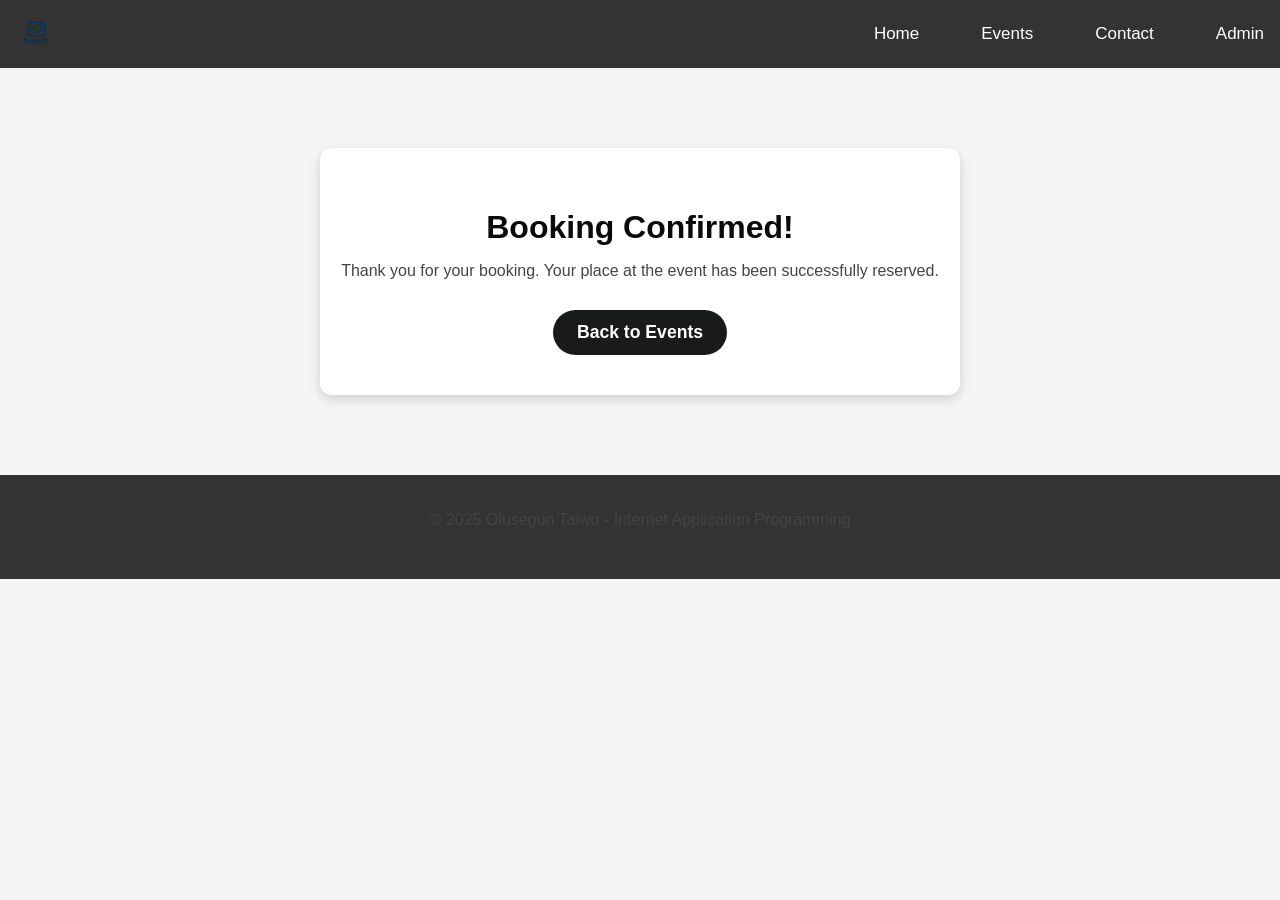
<file: wwwroot/booking-confirmed.html>
<html>
<head>
    <title>Booking Confirmed</title>
    <meta name="viewport" content="width=device-width, initial-scale=1">
    <style>

        @media (min-width: 600px) {

  #nav-links {
    display: flex !important;
    gap: 20px;
  }

  .topnav a.icon {
    display: none !important;
  }

  #nav-links a {
    display: inline-block;
  }

  .topnav {
    display: flex;
    align-items: center;
    justify-content: space-between;
  }
}

@media (min-width: 1000px) {
  #nav-links {
    gap: 30px;
  }

  .logo img {
    height: 50px;
  }
}



.topnav {
  display: flex;
  overflow: hidden;
  background-color: #333;
  position: relative;
}

.topnav #nav-links {
  display: none;
}

.topnav a {
  color: white;
  padding: 14px 16px;
  text-decoration: none;
  font-size: 17px;
  display: block;
}

.topnav a.icon {
  background: black;
  display: block;
  position: absolute;
  right: 0;
  top: 0;
}

.topnav a:hover {
  background-color: #ddd;
  color: black;
}


.logo img {
  height: 40px;
  width: auto;
  vertical-align: middle;
}

        body {
            font-family: "Lato", sans-serif;
            background-color: #f5f5f5;
            margin: 0;
            padding: 0;
            text-align: center;
        }

        .confirmation-container {
            max-width: 600px;
            margin: 80px auto;
            background: white;
            padding: 40px 20px;
            border-radius: 12px;
            box-shadow: 0 4px 12px rgba(0, 0, 0, 0.15);
        }

        h1 {
            color: #0a0a0a;
            margin-bottom: 15px;
        }

        p {
            color: #444;
            font-size: 1rem;
            margin-bottom: 30px;
        }

        .back-btn {
            display: inline-block;
            background-color: #191b1a;
            color: white;
            padding: 12px 24px;
            text-decoration: none;
            border-radius: 25px;
            font-size: 1.1rem;
            font-weight: 600;
            transition: 0.3s ease;
        }

        .site-footer {
    background-color: #333;
    color: white;
    text-align: center;
    padding: 15px 10px;
    font-size: 0.9rem;
    margin-top: 40px;
}

@media (min-width: 768px) {
    .site-footer {
        font-size: 1rem;
        padding: 20px;
    }
}

    </style>
</head>

<body>

    <div class="mobile-container">

<div class="topnav">
  <a href="index.html" class="logo">
    <img src="images/company_logo.png" alt="Site Logo">
    </a>
  <div id="nav-links">
    <a href="index.html">Home</a>
    <a href="events.html">Events</a>
    <a href="contact.html">Contact</a>
    <a href="admin.html">Admin</a>
  </div>
  <a href="javascript:void(0);" class="icon" onclick="myFunction()">
    <i class="fa fa-bars"></i>
  </a>
</div>



</div>

<script>
function myFunction() {
  var x = document.getElementById("nav-links");
  if (x.style.display === "block") {
    x.style.display = "none";
  } else {
    x.style.display = "block";
  }
}
</script>

    <div class="confirmation-container">
        <h1>Booking Confirmed!</h1>
        <p>Thank you for your booking. Your place at the event has been successfully reserved.</p>

        <a href="events.html" class="back-btn">Back to Events</a>
    </div>

<footer class="site-footer">
    <p>© 2025 Olusegun Taiwo - Internet Application Programming</p>
</footer>
</body>
</html>
</file>
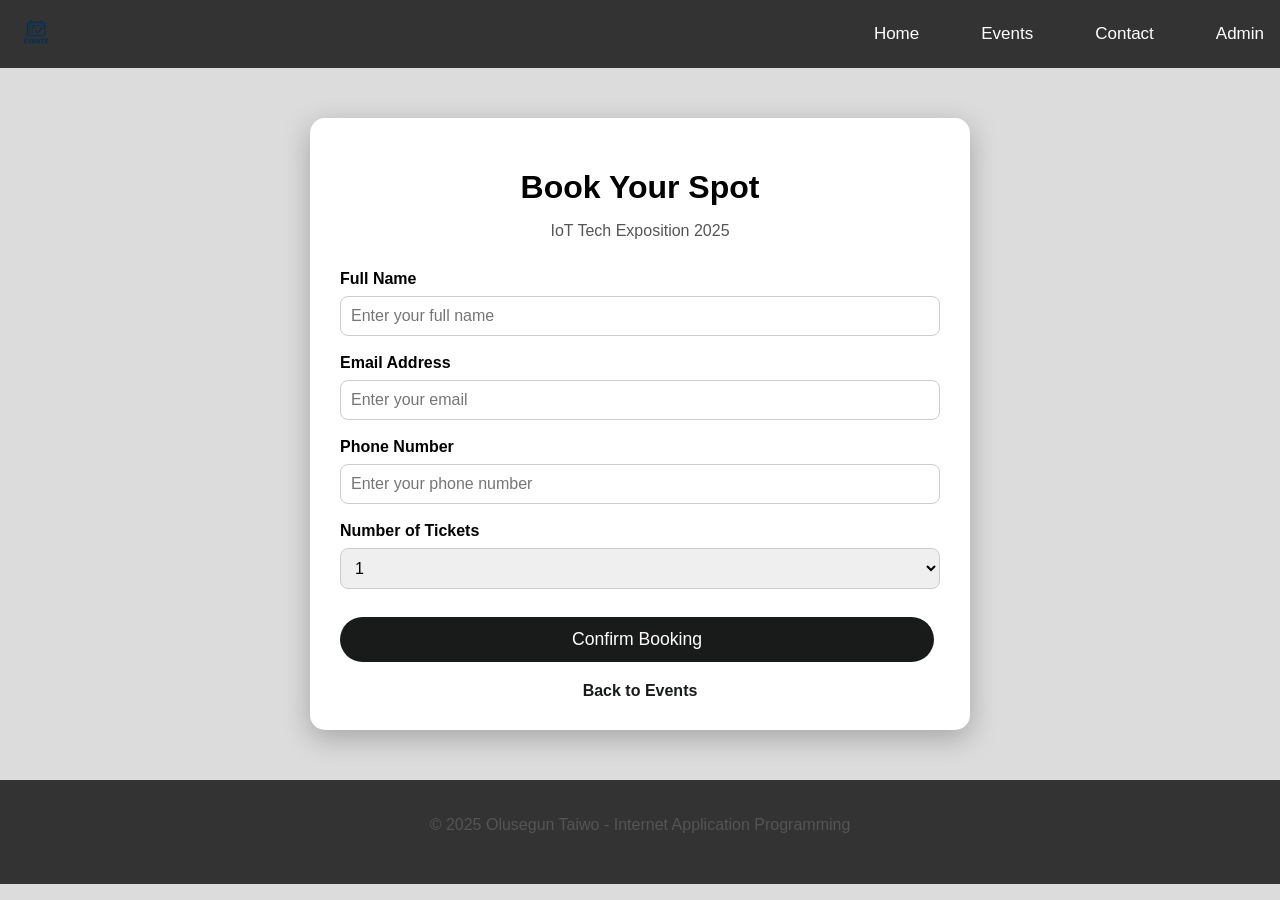
<file: wwwroot/booking1.html>
<html>
<head>
    <meta charset="UTF-8">
    <meta name="viewport" content="width=device-width, initial-scale=1">

    <style>

        @media (min-width: 600px) {

  #nav-links {
    display: flex !important;
    gap: 20px;
  }

  .topnav a.icon {
    display: none !important;
  }

  #nav-links a {
    display: inline-block;
  }

  .topnav {
    display: flex;
    align-items: center;
    justify-content: space-between;
  }
}

@media (min-width: 1000px) {
  #nav-links {
    gap: 30px;
  }

  .logo img {
    height: 50px;
  }
}



.topnav {
  display: flex;
  overflow: hidden;
  background-color: #333;
  position: relative;
}

.topnav #nav-links {
  display: none;
}

.topnav a {
  color: white;
  padding: 14px 16px;
  text-decoration: none;
  font-size: 17px;
  display: block;
}

.topnav a.icon {
  background: black;
  display: block;
  position: absolute;
  right: 0;
  top: 0;
}

.topnav a:hover {
  background-color: #ddd;
  color: black;
}


.logo img {
  height: 40px;
  width: auto;
  vertical-align: middle;
}



        body {
            margin: 0;
            padding: 0;
            background: gainsboro;
            font-family: Arial, Helvetica, sans-serif
        }

        .booking-container {
            max-width: 600px;
            margin: 50px auto;
            background: white;
            padding: 30px;
            border-radius: 15px;
            box-shadow: 0 8px 28px rgba(0, 0, 0, 0.25);
        }

        h1 {
            text-align: center;
            margin-bottom: 10px;
            font-size: 2rem;
        }

        p {
            text-align: center;
            margin-bottom: 30px;
            color: #555;
            font-size: 1rem;
        }

        .form-group {
            margin-bottom: 18px;
        }

        label {
            display: block;
            margin-bottom: 8px;
            font-weight: bold;
        }

        input, select {
            width: 100%;
            padding: 10px;
            border: 1px solid #ccc;
            border-radius: 8px;
            font-size: 1rem;
        }

        input:focus, select:focus {
            border-color: #191b1a;
            outline: none;
        }

        .submit-btn {
            display: inline-block;
             width: 95%;
            background: #191b1a;
            color: white;
            padding: 12px;
            font-size: 1.1rem;
            text-align: center;
            text-decoration: none;
            border-radius: 25px;
            border: none;
            cursor: pointer;
            transition: 0.3s ease;
            margin-top: 10px;
        }

        .submit-btn:hover {
            background: #191b1a;
            transform: scale(1.03);
        }

        .back-btn {
            display: block;
            text-align: center;
            margin-top: 20px;
            color: #191b1a;
            text-decoration: none;
            font-weight: bold;
        }

        .back-btn:hover {
            text-decoration: underline;
        }

        .site-footer {
    background-color: #333;
    color: white;
    text-align: center;
    padding: 15px 10px;
    font-size: 0.9rem;
    margin-top: 40px;
}

@media (min-width: 768px) {
    .site-footer {
        font-size: 1rem;
        padding: 20px;
    }
}
    </style>
</head>

<body>

<div class="mobile-container">

<div class="topnav">
  <a href="index.html" class="logo">
    <img src="images/company_logo.png" alt="Site Logo">
    </a>
  <div id="nav-links">
    <a href="index.html">Home</a>
    <a href="events.html">Events</a>
    <a href="contact.html">Contact</a>
    <a href="admin.html">Admin</a>
  </div>
  <a href="javascript:void(0);" class="icon" onclick="myFunction()">
    <i class="fa fa-bars"></i>
  </a>
</div>



</div>

<script>
function myFunction() {
  var x = document.getElementById("nav-links");
  if (x.style.display === "block") {
    x.style.display = "none";
  } else {
    x.style.display = "block";
  }
}
</script>

    <div class="booking-container">
        <h1>Book Your Spot</h1>
        <p>IoT Tech Exposition 2025</p>
        <form>
            <div class="form-group">
                <label>Full Name</label>
                <input type="text" placeholder="Enter your full name" required>
            </div>

            <div class="form-group">
                <label>Email Address</label>
                <input type="email" placeholder="Enter your email" required>
            </div>

            <div class="form-group">
                <label>Phone Number</label>
                <input type="tel" placeholder="Enter your phone number" required>
            </div>

            <div class="form-group">
                <label>Number of Tickets</label>
                <select>
                    <option>1</option>
                    <option>2</option>
                    <option>3</option>
                    <option>4</option>
                    <option>5</option>
                </select>
             </div>

            <a href="booking-confirmed.html" class="submit-btn"> Confirm Booking</a>
            
        </form>

        <a href="events.html" class="back-btn"> Back to Events</a>
    </div>


<footer class="site-footer">
    <p>© 2025 Olusegun Taiwo - Internet Application Programming</p>
</footer>
</body>
</html>
</file>
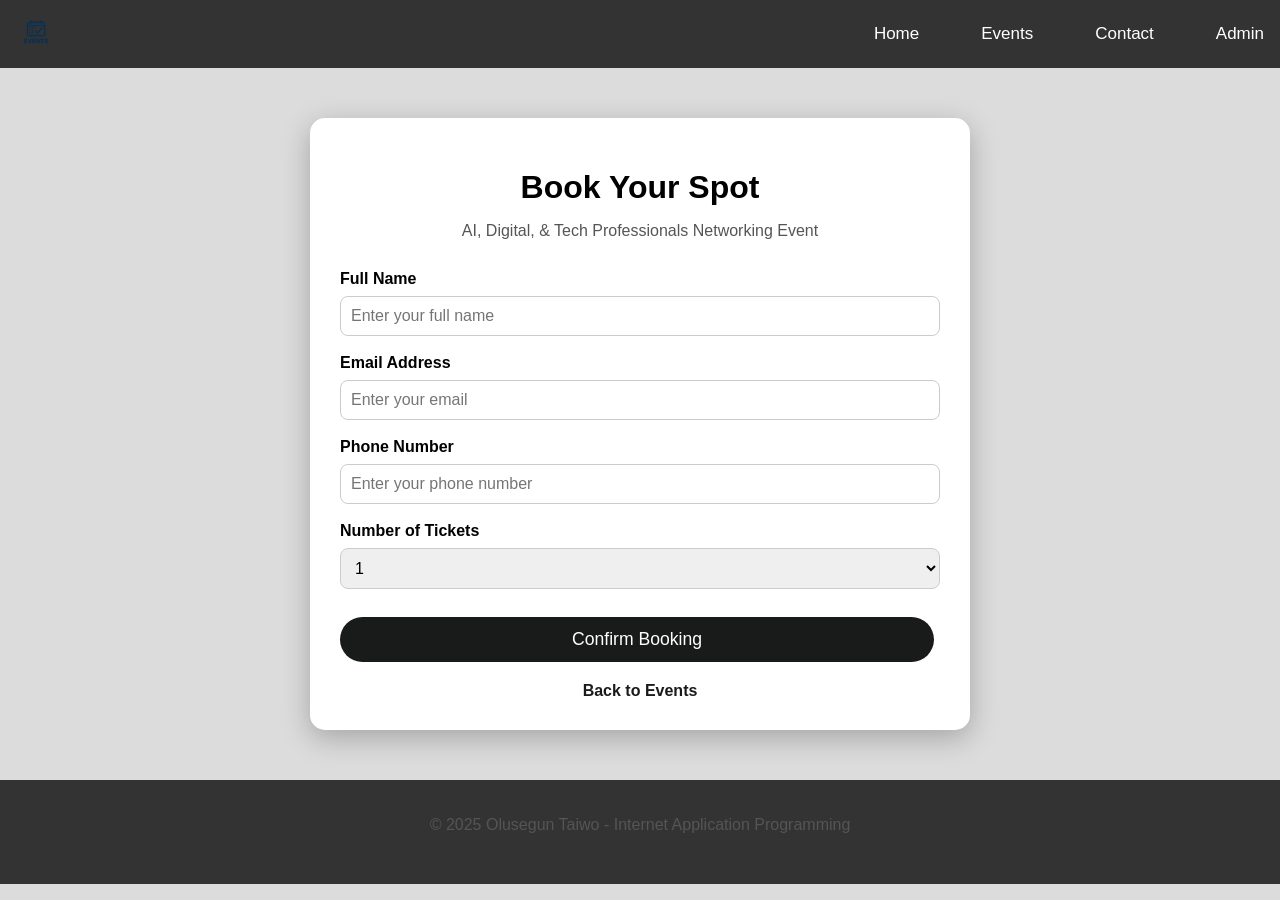
<file: wwwroot/booking2.html>
<html>
<head>
    <meta charset="UTF-8">
    <meta name="viewport" content="width=device-width, initial-scale=1">

    <style>

        @media (min-width: 600px) {

  #nav-links {
    display: flex !important;
    gap: 20px;
  }

  .topnav a.icon {
    display: none !important;
  }

  #nav-links a {
    display: inline-block;
  }

  .topnav {
    display: flex;
    align-items: center;
    justify-content: space-between;
  }
}

@media (min-width: 1000px) {
  #nav-links {
    gap: 30px;
  }

  .logo img {
    height: 50px;
  }
}



.topnav {
  display: flex;
  overflow: hidden;
  background-color: #333;
  position: relative;
}

.topnav #nav-links {
  display: none;
}

.topnav a {
  color: white;
  padding: 14px 16px;
  text-decoration: none;
  font-size: 17px;
  display: block;
}

.topnav a.icon {
  background: black;
  display: block;
  position: absolute;
  right: 0;
  top: 0;
}

.topnav a:hover {
  background-color: #ddd;
  color: black;
}


.logo img {
  height: 40px;
  width: auto;
  vertical-align: middle;
}



        body {
            margin: 0;
            padding: 0;
            background: gainsboro;
            font-family: Arial, Helvetica, sans-serif
        }

        .booking-container {
            max-width: 600px;
            margin: 50px auto;
            background: white;
            padding: 30px;
            border-radius: 15px;
            box-shadow: 0 8px 28px rgba(0, 0, 0, 0.25);
        }

        h1 {
            text-align: center;
            margin-bottom: 10px;
            font-size: 2rem;
        }

        p {
            text-align: center;
            margin-bottom: 30px;
            color: #555;
            font-size: 1rem;
        }

        .form-group {
            margin-bottom: 18px;
        }

        label {
            display: block;
            margin-bottom: 8px;
            font-weight: bold;
        }

        input, select {
            width: 100%;
            padding: 10px;
            border: 1px solid #ccc;
            border-radius: 8px;
            font-size: 1rem;
        }

        input:focus, select:focus {
            border-color: #191b1a;
            outline: none;
        }

        .submit-btn {
            display: inline-block;
             width: 95%;
            background: #191b1a;
            color: white;
            padding: 12px;
            font-size: 1.1rem;
            text-align: center;
            text-decoration: none;
            border-radius: 25px;
            border: none;
            cursor: pointer;
            transition: 0.3s ease;
            margin-top: 10px;
        }

        .submit-btn:hover {
            background: #191b1a;
            transform: scale(1.03);
        }

        .back-btn {
            display: block;
            text-align: center;
            margin-top: 20px;
            color: #191b1a;
            text-decoration: none;
            font-weight: bold;
        }

        .back-btn:hover {
            text-decoration: underline;
        }

        .site-footer {
    background-color: #333;
    color: white;
    text-align: center;
    padding: 15px 10px;
    font-size: 0.9rem;
    margin-top: 40px;
}

@media (min-width: 768px) {
    .site-footer {
        font-size: 1rem;
        padding: 20px;
    }
}
    </style>
</head>

<body>

<div class="mobile-container">

<div class="topnav">
  <a href="index.html" class="logo">
    <img src="images/company_logo.png" alt="Site Logo">
    </a>
  <div id="nav-links">
    <a href="index.html">Home</a>
    <a href="events.html">Events</a>
    <a href="contact.html">Contact</a>
    <a href="admin.html">Admin</a>
  </div>
  <a href="javascript:void(0);" class="icon" onclick="myFunction()">
    <i class="fa fa-bars"></i>
  </a>
</div>



</div>

<script>
function myFunction() {
  var x = document.getElementById("nav-links");
  if (x.style.display === "block") {
    x.style.display = "none";
  } else {
    x.style.display = "block";
  }
}
</script>

    <div class="booking-container">
        <h1>Book Your Spot</h1>
        <p>AI, Digital, & Tech Professionals Networking Event</p>
        <form>
            <div class="form-group">
                <label>Full Name</label>
                <input type="text" placeholder="Enter your full name" required>
            </div>

            <div class="form-group">
                <label>Email Address</label>
                <input type="email" placeholder="Enter your email" required>
            </div>

            <div class="form-group">
                <label>Phone Number</label>
                <input type="tel" placeholder="Enter your phone number" required>
            </div>

            <div class="form-group">
                <label>Number of Tickets</label>
                <select>
                    <option>1</option>
                    <option>2</option>
                    <option>3</option>
                    <option>4</option>
                    <option>5</option>
                </select>
             </div>

            <a href="booking-confirmed.html" class="submit-btn"> Confirm Booking</a>
            
        </form>

        <a href="events.html" class="back-btn"> Back to Events</a>
    </div>

<footer class="site-footer">
    <p>© 2025 Olusegun Taiwo - Internet Application Programming</p>
</footer>
</body>
</html>
</file>
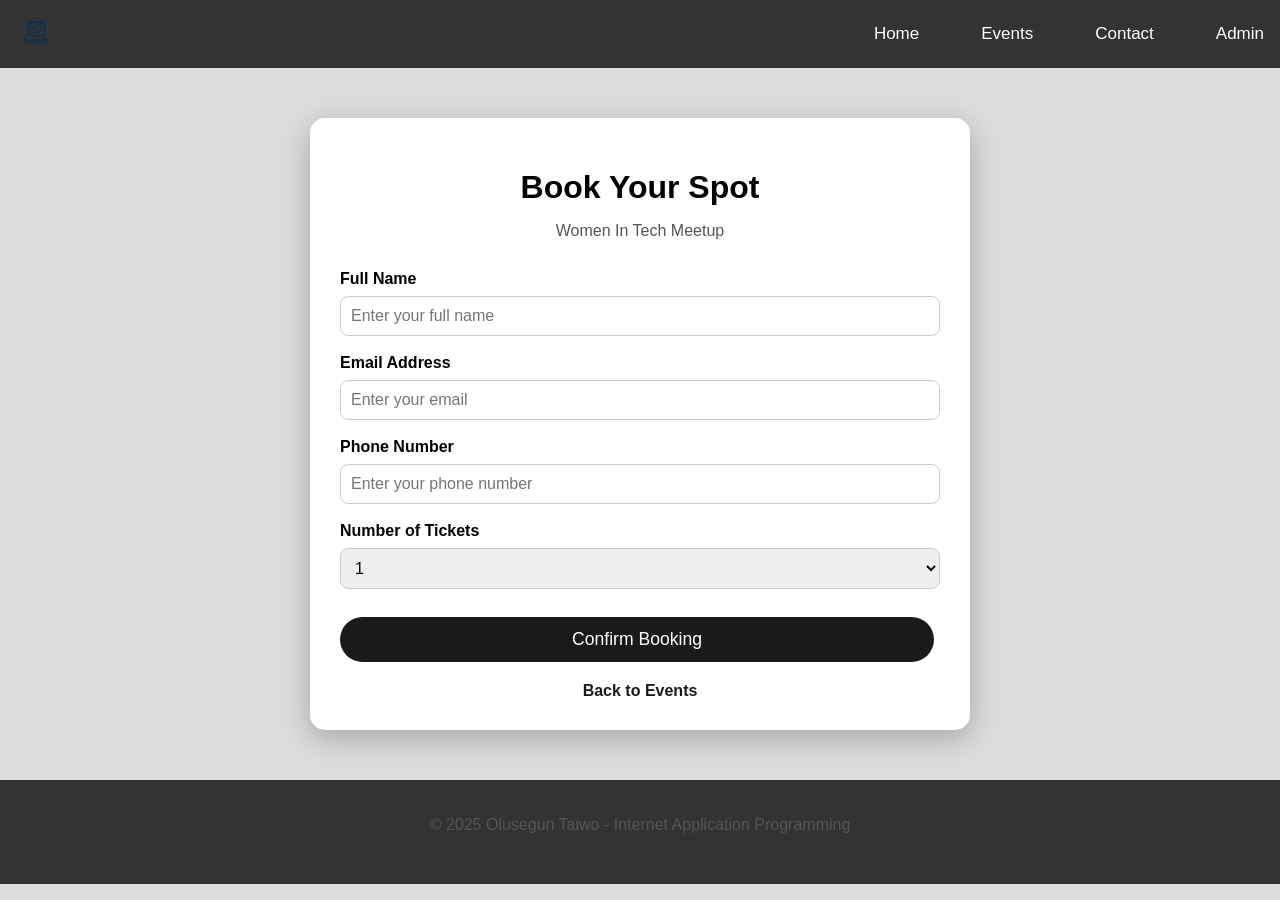
<file: wwwroot/booking3.html>
<html>
<head>
    <meta charset="UTF-8">
    <meta name="viewport" content="width=device-width, initial-scale=1">

    <style>

        @media (min-width: 600px) {

  #nav-links {
    display: flex !important;
    gap: 20px;
  }

  .topnav a.icon {
    display: none !important;
  }

  #nav-links a {
    display: inline-block;
  }

  .topnav {
    display: flex;
    align-items: center;
    justify-content: space-between;
  }
}

@media (min-width: 1000px) {
  #nav-links {
    gap: 30px;
  }

  .logo img {
    height: 50px;
  }
}



.topnav {
  display: flex;
  overflow: hidden;
  background-color: #333;
  position: relative;
}

.topnav #nav-links {
  display: none;
}

.topnav a {
  color: white;
  padding: 14px 16px;
  text-decoration: none;
  font-size: 17px;
  display: block;
}

.topnav a.icon {
  background: black;
  display: block;
  position: absolute;
  right: 0;
  top: 0;
}

.topnav a:hover {
  background-color: #ddd;
  color: black;
}


.logo img {
  height: 40px;
  width: auto;
  vertical-align: middle;
}



        body {
            margin: 0;
            padding: 0;
            background: gainsboro;
            font-family: Arial, Helvetica, sans-serif
        }

        .booking-container {
            max-width: 600px;
            margin: 50px auto;
            background: white;
            padding: 30px;
            border-radius: 15px;
            box-shadow: 0 8px 28px rgba(0, 0, 0, 0.25);
        }

        h1 {
            text-align: center;
            margin-bottom: 10px;
            font-size: 2rem;
        }

        p {
            text-align: center;
            margin-bottom: 30px;
            color: #555;
            font-size: 1rem;
        }

        .form-group {
            margin-bottom: 18px;
        }

        label {
            display: block;
            margin-bottom: 8px;
            font-weight: bold;
        }

        input, select {
            width: 100%;
            padding: 10px;
            border: 1px solid #ccc;
            border-radius: 8px;
            font-size: 1rem;
        }

        input:focus, select:focus {
            border-color: #191b1a;
            outline: none;
        }

        .submit-btn {
            display: inline-block;
             width: 95%;
            background: #191b1a;
            color: white;
            padding: 12px;
            font-size: 1.1rem;
            text-align: center;
            text-decoration: none;
            border-radius: 25px;
            border: none;
            cursor: pointer;
            transition: 0.3s ease;
            margin-top: 10px;
        }

        .submit-btn:hover {
            background: #191b1a;
            transform: scale(1.03);
        }

        .back-btn {
            display: block;
            text-align: center;
            margin-top: 20px;
            color: #191b1a;
            text-decoration: none;
            font-weight: bold;
        }

        .back-btn:hover {
            text-decoration: underline;
        }

        .site-footer {
    background-color: #333;
    color: white;
    text-align: center;
    padding: 15px 10px;
    font-size: 0.9rem;
    margin-top: 40px;
}

@media (min-width: 768px) {
    .site-footer {
        font-size: 1rem;
        padding: 20px;
    }
}
    </style>
</head>

<body>

<div class="mobile-container">

<div class="topnav">
  <a href="index.html" class="logo">
    <img src="images/company_logo.png" alt="Site Logo">
    </a>
  <div id="nav-links">
    <a href="index.html">Home</a>
    <a href="events.html">Events</a>
    <a href="contact.html">Contact</a>
    <a href="admin.html">Admin</a>
  </div>
  <a href="javascript:void(0);" class="icon" onclick="myFunction()">
    <i class="fa fa-bars"></i>
  </a>
</div>



</div>

<script>
function myFunction() {
  var x = document.getElementById("nav-links");
  if (x.style.display === "block") {
    x.style.display = "none";
  } else {
    x.style.display = "block";
  }
}
</script>

    <div class="booking-container">
        <h1>Book Your Spot</h1>
        <p>Women In Tech Meetup</p>
        <form>
            <div class="form-group">
                <label>Full Name</label>
                <input type="text" placeholder="Enter your full name" required>
            </div>

            <div class="form-group">
                <label>Email Address</label>
                <input type="email" placeholder="Enter your email" required>
            </div>

            <div class="form-group">
                <label>Phone Number</label>
                <input type="tel" placeholder="Enter your phone number" required>
            </div>

            <div class="form-group">
                <label>Number of Tickets</label>
                <select>
                    <option>1</option>
                    <option>2</option>
                    <option>3</option>
                    <option>4</option>
                    <option>5</option>
                </select>
             </div>

            <a href="booking-confirmed.html" class="submit-btn"> Confirm Booking</a>
            
        </form>

        <a href="events.html" class="back-btn"> Back to Events</a>
    </div>

<footer class="site-footer">
    <p>© 2025 Olusegun Taiwo - Internet Application Programming</p>
</footer>
    
</body>
</html>
</file>
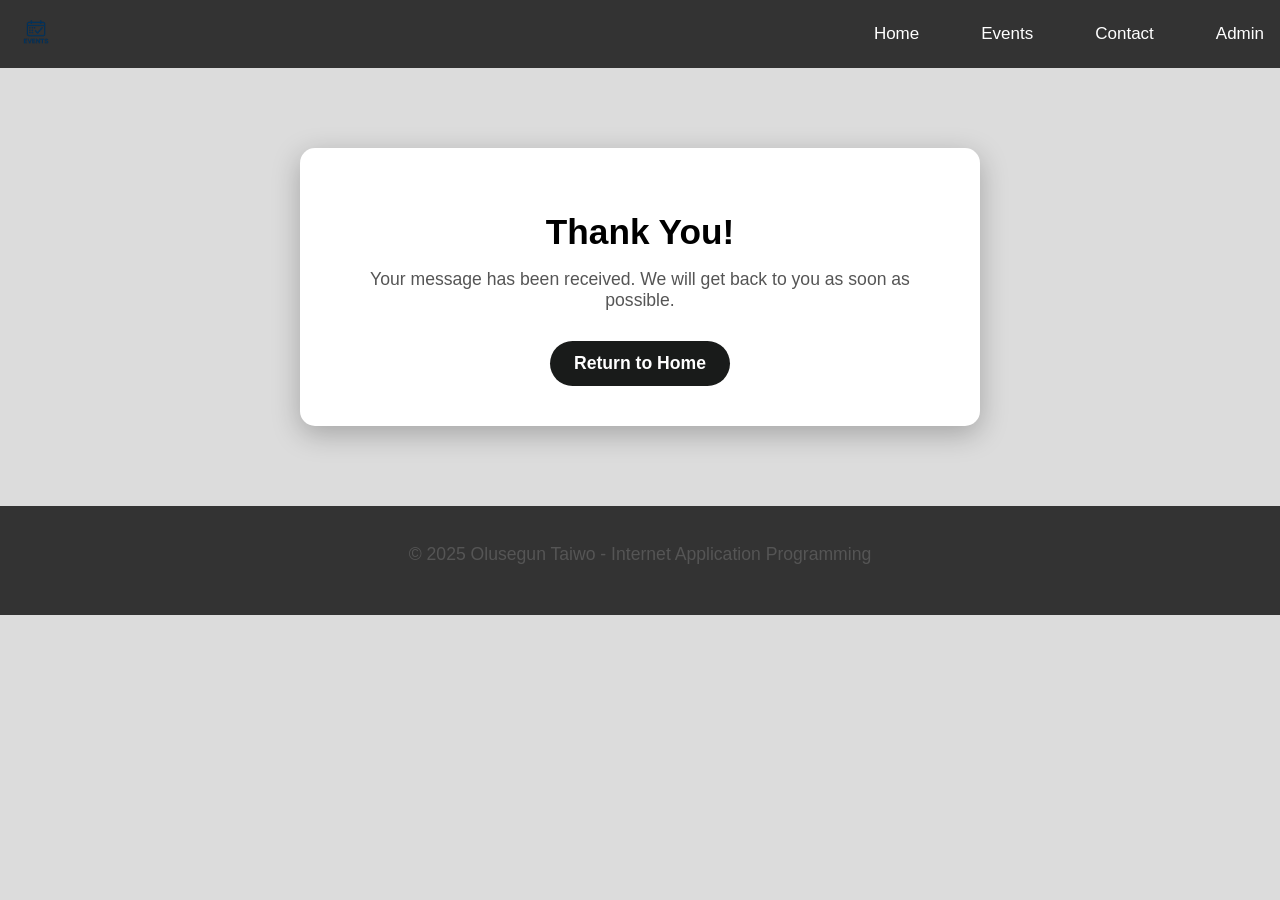
<file: wwwroot/contact-confirmed.html>
<html>
<head>
    <title>Message Received</title>
    <meta name="viewport" content="width=device-width, initial-scale=1">

    <style>
        body {
            margin: 0;
            padding: 0;
            background: gainsboro;
            font-family: Arial, Helvetica, sans-serif
        }

        @media (min-width: 600px) {

  #nav-links {
    display: flex !important;
    gap: 20px;
  }

  .topnav a.icon {
    display: none !important;
  }

  #nav-links a {
    display: inline-block;
  }

  .topnav {
    display: flex;
    align-items: center;
    justify-content: space-between;
  }
}

@media (min-width: 1000px) {
  #nav-links {
    gap: 30px;
  }

  .logo img {
    height: 50px;
  }
}



.topnav {
  display: flex;
  overflow: hidden;
  background-color: #333;
  position: relative;
}

.topnav #nav-links {
  display: none;
}

.topnav a {
  color: white;
  padding: 14px 16px;
  text-decoration: none;
  font-size: 17px;
  display: block;
}

.topnav a.icon {
  background: black;
  display: block;
  position: absolute;
  right: 0;
  top: 0;
}

.topnav a:hover {
  background-color: #ddd;
  color: black;
}


.logo img {
  height: 40px;
  width: auto;
  vertical-align: middle;
}

        .confirmation-container {
            max-width: 600px;
            margin: 80px auto;
            background: white;
            padding: 40px;
            border-radius: 15px;
            box-shadow: 0 8px 28px rgba(0, 0, 0, 0.25);
            text-align: center;
        }

        h1 {
            font-size: 2.2rem;
            margin-bottom: 15px;
        }

        p {
            font-size: 1.1rem;
            color: #555;
            margin-bottom: 30px;
        }

        .back-btn {
            display: inline-block;
            background-color: #191b1a;
            color: white;
            padding: 12px 24px;
            text-decoration: none;
            border-radius: 25px;
            font-size: 1.1rem;
            font-weight: 600;
            transition: 0.3s ease;
        }

        .back-btn:hover {
            background: #202221;
            transform: scale(1.03);
        }

        .site-footer {
    background-color: #333;
    color: white;
    text-align: center;
    padding: 15px 10px;
    font-size: 0.9rem;
    margin-top: 40px;
}

@media (min-width: 768px) {
    .site-footer {
        font-size: 1rem;
        padding: 20px;
    }
}
    </style>
</head>

<body>

    <div class="mobile-container">

<div class="topnav">
  <a href="index.html" class="logo">
    <img src="images/company_logo.png" alt="Site Logo">
    </a>
  <div id="nav-links">
    <a href="index.html">Home</a>
    <a href="events.html">Events</a>
    <a href="contact.html">Contact</a>
    <a href="admin.html">Admin</a>
  </div>
  <a href="javascript:void(0);" class="icon" onclick="myFunction()">
    <i class="fa fa-bars"></i>
  </a>
</div>



</div>

<script>
function myFunction() {
  var x = document.getElementById("nav-links");
  if (x.style.display === "block") {
    x.style.display = "none";
  } else {
    x.style.display = "block";
  }
}
</script>

    <div class="confirmation-container">
        <h1>Thank You!</h1>
        <p>Your message has been received. We will get back to you as soon as possible.</p>

        <a href="index.html" class="back-btn">Return to Home</a>
    </div>

<footer class="site-footer">
    <p>© 2025 Olusegun Taiwo - Internet Application Programming</p>
</footer>

</body>


</html>
</file>
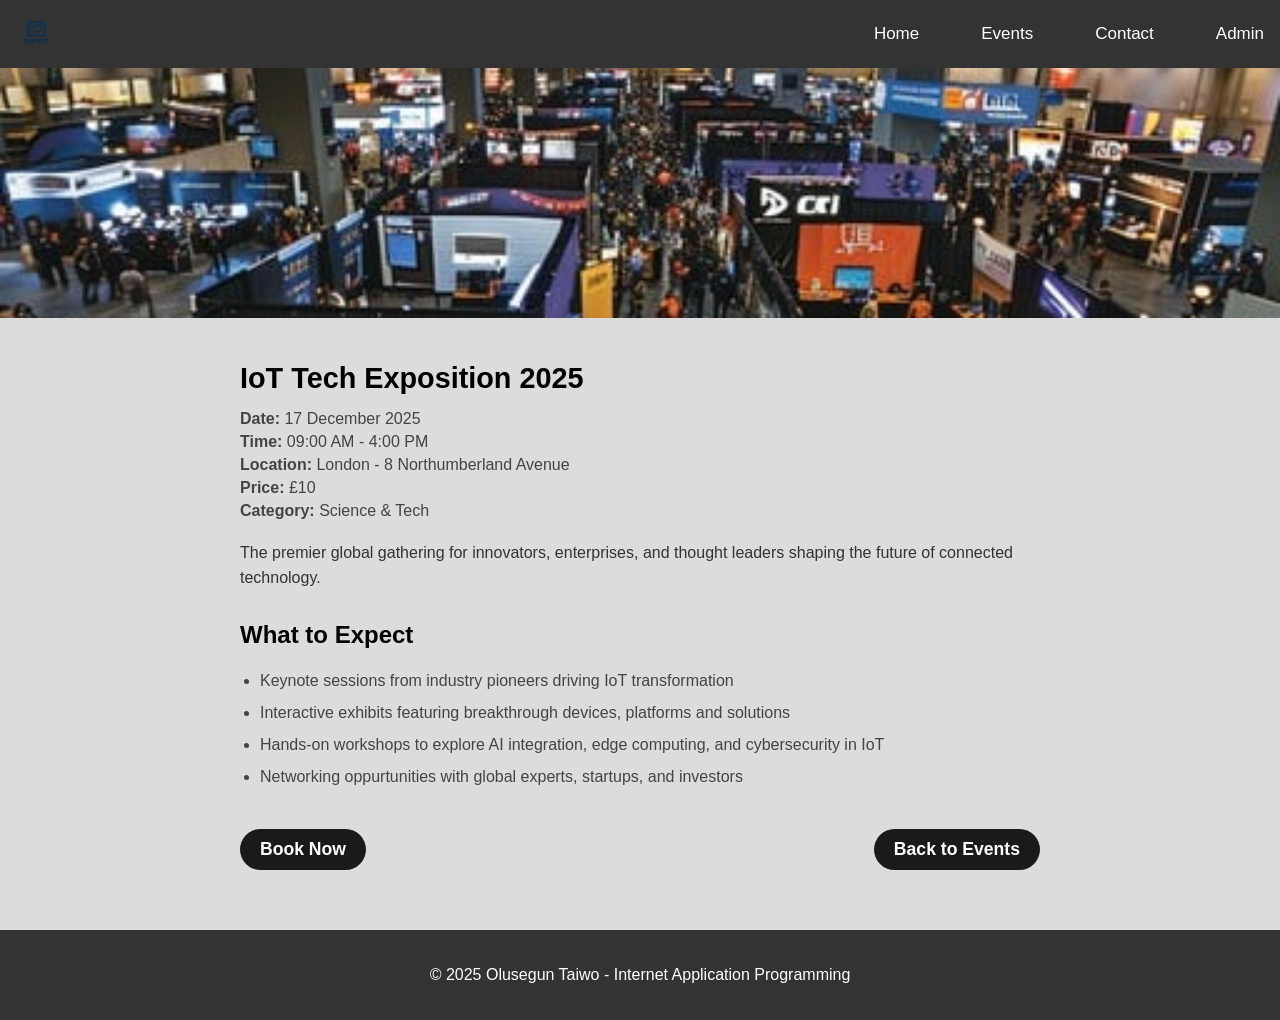
<file: wwwroot/event-detail1.html>
<html>
<meta name="viewport" content="width=device-width, initial-scale=1">
<link rel="stylesheet" href="https://cdnjs.cloudflare.com/ajax/libs/font-awesome/4.7.0/css/font-awesome.min.css">
<style>

    body {
    background-color: gainsboro;
    margin: 0;
    padding: 0;
    font-family: Arial, Helvetica, sans-serif;
    }

    @media (min-width: 600px) {

  #nav-links {
    display: flex !important;
    gap: 20px;
  }

  .topnav a.icon {
    display: none !important;
  }

  #nav-links a {
    display: inline-block;
  }

  .topnav {
    display: flex;
    align-items: center;
    justify-content: space-between;
  }
}

@media (min-width: 1000px) {
  #nav-links {
    gap: 30px;
  }

  .logo img {
    height: 50px;
  }
}



.topnav {
  display: flex;
  overflow: hidden;
  background-color: #333;
  position: relative;
}

.topnav #nav-links {
  display: none;
}

.topnav a {
  color: white;
  padding: 14px 16px;
  text-decoration: none;
  font-size: 17px;
  display: block;
}

.topnav a.icon {
  background: black;
  display: block;
  position: absolute;
  right: 0;
  top: 0;
}

.topnav a:hover {
  background-color: #ddd;
  color: black;
}


.logo img {
  height: 40px;
  width: auto;
  vertical-align: middle;
}

    @media (mind-width: 768px) {
        .event-hero img {
            height: 380px;
        }

        .event-details h1 {
            font-size:2.2rem;
        }

        .event-meta {
            display: grid;
            grid-template-columns: 1fr 1fr;
            gap: 10px 20px;
        }
    }
    

    
    .event-hero img {
        width: 100%;
        height: 250px;
        object-fit: cover;
        object-position: center;
    }

    .event-details {
        padding: 20px;
        max-width: 800px;
        margin: 0 auto;
    }

    .event-details h1 {
        font-size: 1.8rem;
        margin-bottom: 15px;
    }

    .event-meta p {
        margin: 5px 0;
        font-size: 1rem;
        color: #444;
    }

    .event-description {
        margin: 20px 0;
        font-size: 1rem;
        line-height: 1.6;
        color: #333;
    }

    .event-actions {
        display: flex;
        justify-content: space-between;
        align-items: center;
        margin-top: 25px;
    }

    .book-btn {
        display: inline-block;
        margin-top: 15px;
        background-color: #191b1a;
        color: white;
        padding: 10px 20px;
        text-decoration: none;
        border-radius: 25px;
        font-size: 1.1rem;
        font-weight: 600;
        transition: 0.3s ease;  
    }

    .book-btn:hover {
        background-color: #202221;
        transform: scale(1.03);
    }


    .back-link {
        display: inline-block;
        margin-top: 15px;
        background-color: #191b1a;
        color: white;
        padding: 10px 20px;
        text-decoration: none;
        border-radius: 25px;
        font-size: 1.1rem;
        font-weight: 600;
        transition: 0.3s ease;
    }

    .book-btn:hover {
        background-color: #202221;
        transform: scale(1.03);
    }

    .back-link:hover {
        background-color: #202221;
    transform: scale(1.03);
    }

    .what-to-expect {
        margin-top: 30px;
    }

    .what.to.expect h2 {
        font-size: 1.4rem;
        margin-bottom: 10px;
    }

    .what-to-expect ul {
        padding-left: 20px;
    }

    .what-to-expect li {
        margin-bottom: 8px;
        color: #444;
        line-height: 1.5;
    }

    .site-footer {
    background-color: #333;
    color: white;
    text-align: center;
    padding: 15px 10px;
    font-size: 0.9rem;
    margin-top: 40px;
}

@media (min-width: 768px) {
    .site-footer {
        font-size: 1rem;
        padding: 20px;
    }
}
</style>


<body>

<div class="mobile-container">

<div class="topnav">
  <a href="index.html" class="logo">
    <img src="images/company_logo.png" alt="Site Logo">
    </a>
  <div id="nav-links">
    <a href="index.html">Home</a>
    <a href="events.html">Events</a>
    <a href="contact.html">Contact</a>
    <a href="admin.html">Admin</a>
  </div>
  <a href="javascript:void(0);" class="icon" onclick="myFunction()">
    <i class="fa fa-bars"></i>
  </a>
</div>



</div>

<script>
function myFunction() {
  var x = document.getElementById("nav-links");
  if (x.style.display === "block") {
    x.style.display = "none";
  } else {
    x.style.display = "block";
  }
}
</script>

<section class="event-hero">
    <img src="images/Tech_Expo.jpg" alt="Event 1">
</section>

<section class="event-details">

    <h1>IoT Tech Exposition 2025</h1>

    <div class="event-meta">
        <p><strong>Date:</strong> 17 December 2025</p>
        <p><strong>Time:</strong> 09:00 AM - 4:00 PM</p>
        <p><strong>Location:</strong> London - 8 Northumberland Avenue</p>
        <p><strong>Price:</strong> £10</p>
        <p><strong>Category:</strong> Science & Tech</p>
    </div>

    <p class="event-description">
       The premier global gathering for innovators, enterprises, and thought leaders shaping the future of connected technology.
    </p>

    <div class="what-to-expect">
        <h2>What to Expect</h2>
        <ul>
            <li>Keynote sessions from industry pioneers driving IoT transformation</li>
            <li>Interactive exhibits featuring breakthrough devices, platforms and solutions</li>
            <li>Hands-on workshops to explore AI integration, edge computing, and cybersecurity in IoT</li>
            <li>Networking oppurtunities with global experts, startups, and investors</li>   
        </ul>
    </div>
    <div class="event-actions">

    <a href="booking1.html" class="book-btn">Book Now</a>
    <a href="events.html" class="back-link"> Back to Events</a>
    </div>
</section>
<footer class="site-footer">
    <p>© 2025 Olusegun Taiwo - Internet Application Programming</p>
</footer>

</body>
</html>
</file>
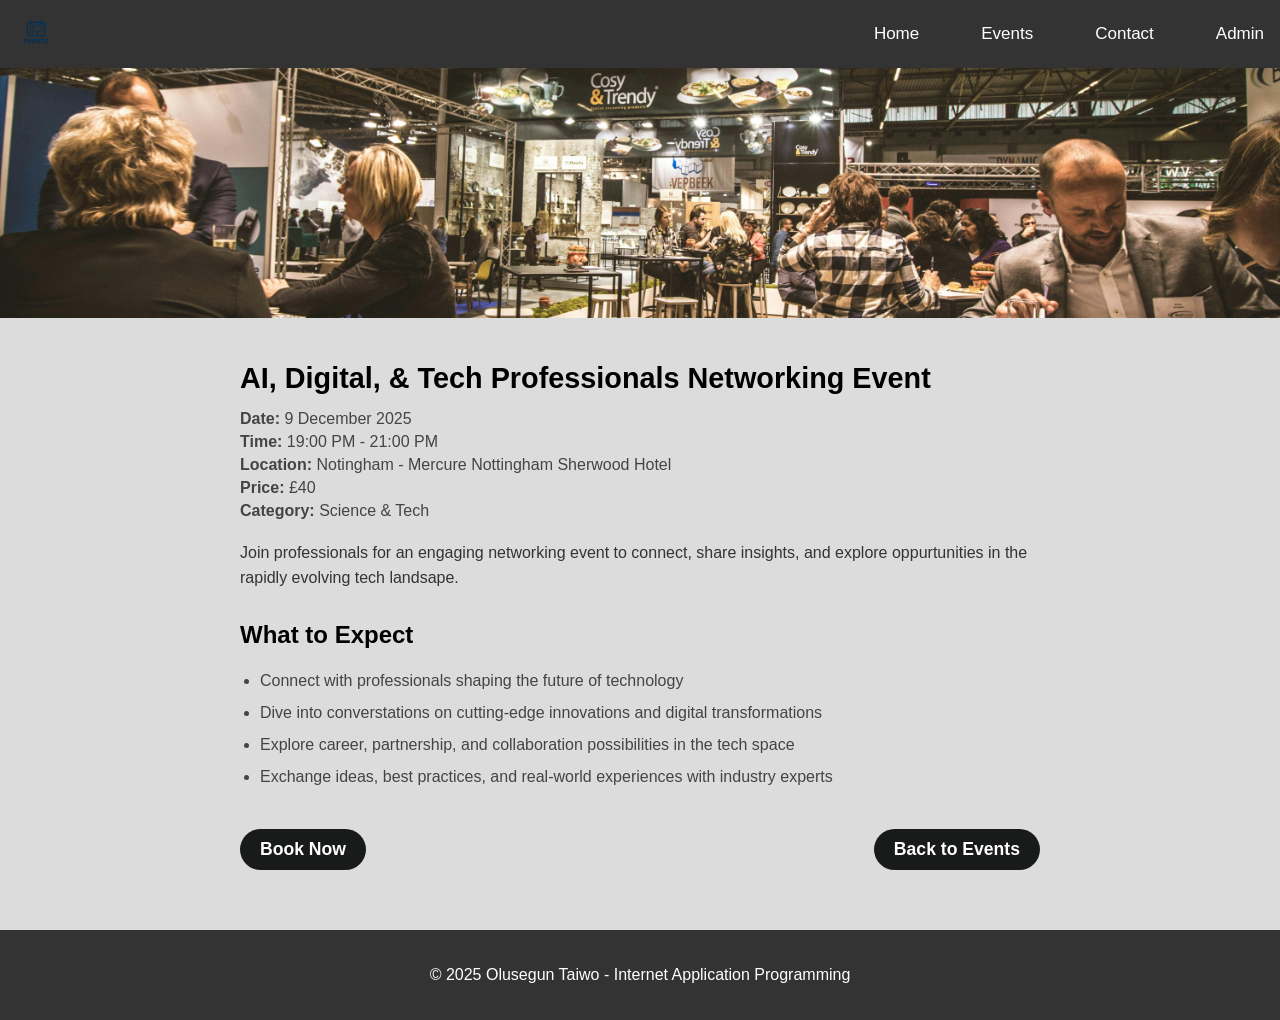
<file: wwwroot/event-detail2.html>
<html>
<meta name="viewport" content="width=device-width, initial-scale=1">
<link rel="stylesheet" href="https://cdnjs.cloudflare.com/ajax/libs/font-awesome/4.7.0/css/font-awesome.min.css">
<style>

    body {
    background-color: gainsboro;
    margin: 0;
    padding: 0;
    font-family: Arial, Helvetica, sans-serif;
    }

    @media (min-width: 600px) {

  #nav-links {
    display: flex !important;
    gap: 20px;
  }

  .topnav a.icon {
    display: none !important;
  }

  #nav-links a {
    display: inline-block;
  }

  .topnav {
    display: flex;
    align-items: center;
    justify-content: space-between;
  }
}

@media (min-width: 1000px) {
  #nav-links {
    gap: 30px;
  }

  .logo img {
    height: 50px;
  }
}



.topnav {
  display: flex;
  overflow: hidden;
  background-color: #333;
  position: relative;
}

.topnav #nav-links {
  display: none;
}

.topnav a {
  color: white;
  padding: 14px 16px;
  text-decoration: none;
  font-size: 17px;
  display: block;
}

.topnav a.icon {
  background: black;
  display: block;
  position: absolute;
  right: 0;
  top: 0;
}

.topnav a:hover {
  background-color: #ddd;
  color: black;
}


.logo img {
  height: 40px;
  width: auto;
  vertical-align: middle;
}

    @media (mind-width: 768px) {
        .event-hero img {
            height: 380px;
        }

        .event-details h1 {
            font-size:2.2rem;
        }

        .event-meta {
            display: grid;
            grid-template-columns: 1fr 1fr;
            gap: 10px 20px;
        }
    }
    

    
    .event-hero img {
        width: 100%;
        height: 250px;
        object-fit: cover;
        object-position: center;
    }

    .event-details {
        padding: 20px;
        max-width: 800px;
        margin: 0 auto;
    }

    .event-details h1 {
        font-size: 1.8rem;
        margin-bottom: 15px;
    }

    .event-meta p {
        margin: 5px 0;
        font-size: 1rem;
        color: #444;
    }

    .event-description {
        margin: 20px 0;
        font-size: 1rem;
        line-height: 1.6;
        color: #333;
    }

    .event-actions {
        display: flex;
        justify-content: space-between;
        align-items: center;
        margin-top: 25px;
    }

    .book-btn {
        display: inline-block;
        margin-top: 15px;
        background-color: #191b1a;
        color: white;
        padding: 10px 20px;
        text-decoration: none;
        border-radius: 25px;
        font-size: 1.1rem;
        font-weight: 600;
        transition: 0.3s ease;  
    }

    .book-btn:hover {
        background-color: #202221;
        transform: scale(1.03);
    }


    .back-link {
        display: inline-block;
        margin-top: 15px;
        background-color: #191b1a;
        color: white;
        padding: 10px 20px;
        text-decoration: none;
        border-radius: 25px;
        font-size: 1.1rem;
        font-weight: 600;
        transition: 0.3s ease;
    }

    .book-btn:hover {
        background-color: #202221;
        transform: scale(1.03);
    }

    .back-link:hover {
        background-color: #202221;
    transform: scale(1.03);
    }

    .what-to-expect {
        margin-top: 30px;
    }

    .what.to.expect h2 {
        font-size: 1.4rem;
        margin-bottom: 10px;
    }

    .what-to-expect ul {
        padding-left: 20px;
    }

    .what-to-expect li {
        margin-bottom: 8px;
        color: #444;
        line-height: 1.5;
    }

    .site-footer {
    background-color: #333;
    color: white;
    text-align: center;
    padding: 15px 10px;
    font-size: 0.9rem;
    margin-top: 40px;
}

@media (min-width: 768px) {
    .site-footer {
        font-size: 1rem;
        padding: 20px;
    }
}
</style>


<body>

<div class="mobile-container">

<div class="topnav">
  <a href="index.html" class="logo">
    <img src="images/company_logo.png" alt="Site Logo">
    </a>
  <div id="nav-links">
    <a href="index.html">Home</a>
    <a href="events.html">Events</a>
    <a href="contact.html">Contact</a>
    <a href="admin.html">Admin</a>
  </div>
  <a href="javascript:void(0);" class="icon" onclick="myFunction()">
    <i class="fa fa-bars"></i>
  </a>
</div>



</div>

<script>
function myFunction() {
  var x = document.getElementById("nav-links");
  if (x.style.display === "block") {
    x.style.display = "none";
  } else {
    x.style.display = "block";
  }
}
</script>

<section class="event-hero">
    <img src="images/Professionals_Networking.jpg" alt="Event 2">
</section>

<section class="event-details">

    <h1>AI, Digital, & Tech Professionals Networking Event</h1>

    <div class="event-meta">
        <p><strong>Date:</strong> 9 December 2025</p>
        <p><strong>Time:</strong> 19:00 PM - 21:00 PM</p>
        <p><strong>Location:</strong> Notingham - Mercure Nottingham Sherwood Hotel</p>
        <p><strong>Price:</strong> £40</p>
        <p><strong>Category:</strong> Science & Tech</p>
    </div>

    <p class="event-description">
       Join professionals for an engaging networking event to connect, share insights, and explore oppurtunities in the rapidly evolving tech landsape.
    </p>

    <div class="what-to-expect">
        <h2>What to Expect</h2>
        <ul>
            <li>Connect with professionals shaping the future of technology</li>
            <li>Dive into converstations on cutting-edge innovations and digital transformations</li>
            <li>Explore career, partnership, and collaboration possibilities in the tech space</li>
            <li>Exchange ideas, best practices, and real-world experiences with industry experts</li>   
        </ul>
    </div>
    <div class="event-actions">

    <a href="booking2.html" class="book-btn">Book Now</a>
    <a href="events.html" class="back-link"> Back to Events</a>
    </div>
</section>
<footer class="site-footer">
    <p>© 2025 Olusegun Taiwo - Internet Application Programming</p>
</footer>

</body>
</html>
</file>
